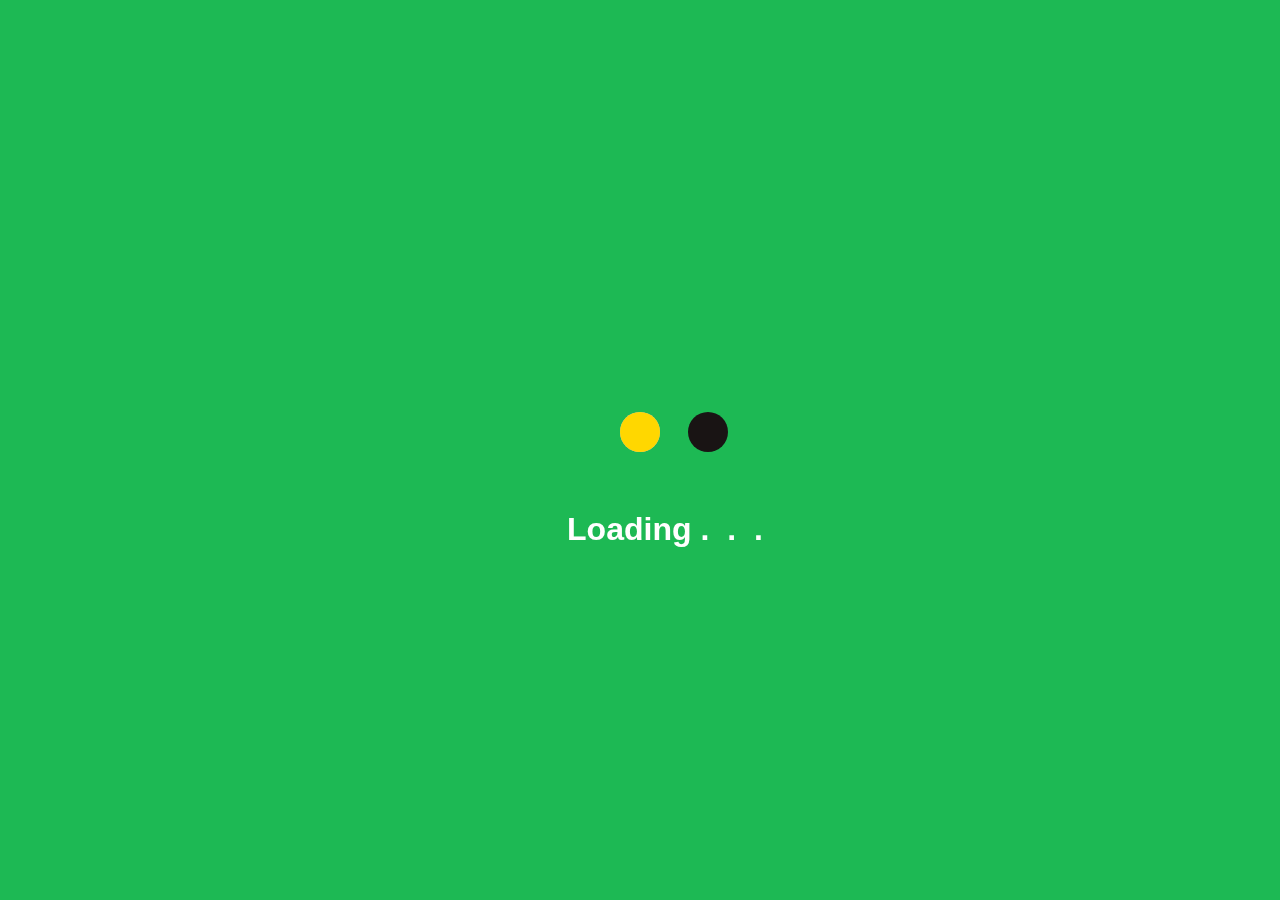
<file: spotify_clone/login.html>
<!DOCTYPE html>
<html lang="en">

<head>
    <meta charset="UTF-8">
    <meta name="viewport" content="width=device-width, initial-scale=1.0">
    <title>spotify-Login</title>
</head>
<link rel="stylesheet" href="load.css">
<link rel="stylesheet" href="login_style.css">

<body>
    <div id="loading-screen">
        <div class="loadingio-spinner-ellipsis-nq4q5u6dq7r">
            <div class="ldio-x2uulkbinbj">
                <div></div>
                <div></div>
                <div></div>
                <div></div>
                <div></div>
            </div>
        </div>
        <div class="loading">
            Loading<span class="dot">.</span>
            <span class="dot">.</span>
            <span class="dot">.</span>
        </div>
    </div>
    <div class="container">
        <div class="box">
            <div class="logoimage">
                <img class="logo_spotify" src="images_used/logo.svg" alt="image_logo_error">
            </div>
            <h2>Log in</h2>
            <input id="email" type="email" placeholder="Email address" required>
            <input id="password" type="password" placeholder="Password" required>
            <button type="submit">Log in</button>
            <p>Don't have an account?<span><a href="signup.html">Sign up</a></span></p>
        </div>
    </div>
    <script src="login.js"></script>
</body>

</html>
</file>
<file: spotify_clone/load.css>
@keyframes ldio-x2uulkbinbj {
   0% { transform: translate(12px,80px) scale(0); }
  25% { transform: translate(12px,80px) scale(0); }
  50% { transform: translate(12px,80px) scale(1); }
  75% { transform: translate(80px,80px) scale(1); }
 100% { transform: translate(148px,80px) scale(1); }
}
@keyframes ldio-x2uulkbinbj-r {
   0% { transform: translate(148px,80px) scale(1): }
 100% { transform: translate(148px,80px) scale(0); }
}
@keyframes ldio-x2uulkbinbj-c {
   0% { background: #ffffff }
  25% { background: #ffd700 }
  50% { background: #a7f3d0 }
  75% { background: #191414 }
 100% { background: #ffffff }
}
body{
  display: flex;
  justify-content: center;
  align-items: center;
  background-color: #1db954;
}
.loading{
  transform: translate(25px,-21px);
  font-weight: bold;
  font-family: sans-serif
}
.loading {
    font-size: 2rem;
    color: #FFFFFF; /* white text */
}

.dot {
    animation: blink 1.2s infinite;
}

.dot:nth-child(2) {
    animation-delay: 0.2s;
}

.dot:nth-child(3) {
    animation-delay: 0.4s;
}

@keyframes blink {
    0%, 20% { opacity: 0; }
    50% { opacity: 1; }
    100% { opacity: 0; }
}
.ldio-x2uulkbinbj div {
  position: absolute;
  width: 40px;
  height: 40px;
  border-radius: 50%;
  transform: translate(80px,80px) scale(1);
  background: #ffffff;
  animation: ldio-x2uulkbinbj 1s infinite cubic-bezier(0,0.5,0.5,1);
}
.ldio-x2uulkbinbj div:nth-child(1) {
  background: #191414;
  transform: translate(148px,80px) scale(1);
  animation: ldio-x2uulkbinbj-r 0.25s infinite cubic-bezier(0,0.5,0.5,1), ldio-x2uulkbinbj-c 1s infinite step-start;
}.ldio-x2uulkbinbj div:nth-child(2) {
  animation-delay: -0.25s;
  background: #ffffff;
}.ldio-x2uulkbinbj div:nth-child(3) {
  animation-delay: -0.5s;
  background: #191414;
}.ldio-x2uulkbinbj div:nth-child(4) {
  animation-delay: -0.75s;
  background: #a7f3d0;
}.ldio-x2uulkbinbj div:nth-child(5) {
  animation-delay: -1s;
  background: #ffd700;
}
.loadingio-spinner-ellipsis-nq4q5u6dq7r {
  width: 200px;
  height: 200px;
  display: inline-block;
  overflow: hidden;
  background: #1db954;
}
.ldio-x2uulkbinbj {
  width: 100%;
  height: 100%;
  position: relative;
  transform: translateZ(0) scale(1);
  backface-visibility: hidden;
  transform-origin: 0 0; /* see note above */
}
.ldio-x2uulkbinbj div { box-sizing: content-box; }
/* [ldio] generated by https://loading.io */
</file>
<file: spotify_clone/login_style.css>
*{
    box-sizing: border-box;
    font-family: sans-serif;
}
body{
    margin: 0;
}
#loading-screen {
  display: flex;
  justify-content: center;
  align-items: center;
  flex-direction: column;
  height: 100vh;
  background-color: #1db954;
  position: fixed;
  top: 0;
  left: 0;
  width: 100%;
  z-index: 9999;
}
.container{
    background: rgba(14,15,14,255);
    width: 100vw;
    height: 100vh;
    display: flex;
    justify-content: center;
    align-items: center;
}
.box{
    background-color: rgba(18,18,18,255);
    display:flex;
    justify-content: center;
    align-items: center;
    flex-direction: column;
    width: 450px;
    height: 533px;
    border-radius: 10px;
    transition: box-shadow ease 0.3s;
    box-shadow: 0px 0px 17px 3px #1d1c1c;
    /* box-shadow: 0px 0px 17px 3px #504d4d; */
}
.box:hover{
    box-shadow: 0px 0px 17px 8px #3b3a3a;
}
.logoimage{
    width: 75%;
    transform: translateY(-96px);
    margin-left: -76px;
    margin-top: 40px;
}
.logoimage img{
    /* filter: //; */
    width: 100px;
    filter: invert(1);
}
.box h2{
    transform: translateY(-83px);
    font-weight: bold;
    color: #34ac57;
    font-size: 38px;
}
.box input{
    margin: 10px;
    margin-top: 10px;
    transform: translateY(10px);
    border: none;
    border-radius: 10px;
    border: 1px solid #1d1d1d;
    transform: translateY(-86px);
    width: 75%;
    padding: 10px;
    color: black;
    font-weight: bold;
    background: rgba(27,28,28,255);
    color: #aaa;
}
button{
    width: 75%;
    transform: translateY(-60px);
    padding: 10px;
    border: none;
    border-radius: 10px;
    background-color: #34bc5e;
    color: white;
    font-weight: bold;
    cursor: pointer;
}
button:hover{
        background-color: #89de85;
}
button:active{
    opacity: 3px;
    background: #0f5c24;
}
.box p{
    transform: translateY(-48px);
    color: #e8e7e6;
}
.box p a{
    text-decoration: none;
    cursor: pointer;
}
span{
    display: inline;
    margin-left: 9px;
}
span a:hover{
    color: rgb(21, 159, 26);
}
</file>
